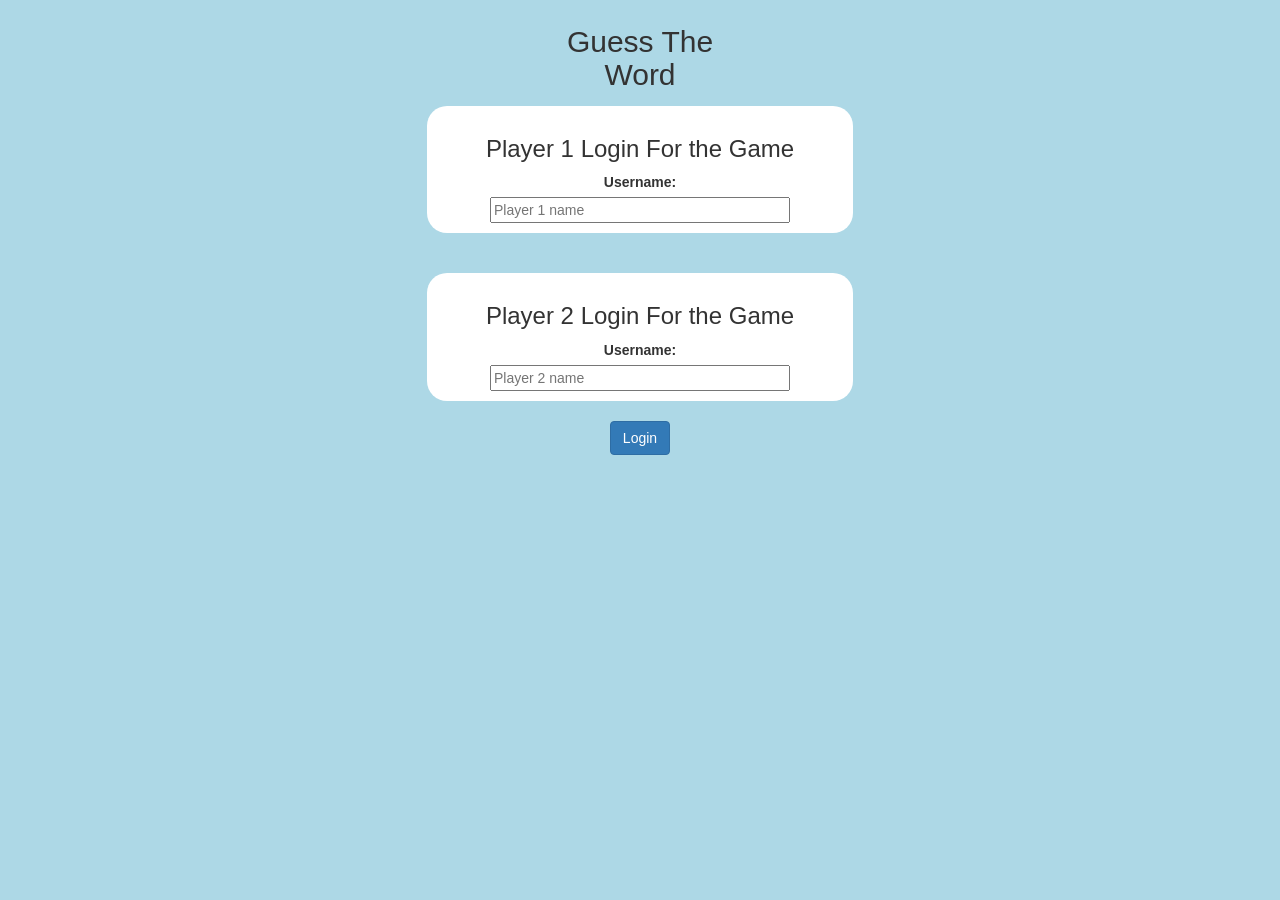
<file: index.html>
<!DOCTYPE html>
<html>
<head>
	<title>Guess The Word</title>

<link rel="stylesheet" href="style.css">

<link rel="stylesheet" href="https://maxcdn.bootstrapcdn.com/bootstrap/3.4.0/css/bootstrap.min.css">

<script src="https://ajax.googleapis.com/ajax/libs/jquery/3.4.1/jquery.min.js"></script>

<script src="https://maxcdn.bootstrapcdn.com/bootstrap/3.4.0/js/bootstrap.min.js"></script>

<body class="body-background">

	<center>
		<h2>Guess The Word</h2>
		<div class="col-lg-4 col-md-6 col-sm-8 col-xs-11" id="div1">
			<h3>Player 1 Login For the Game</h3>
			<br>
			<label>Username:</label>
			<br>
			<input type="text" id="input1" placeholder="Player 1 name" >
	    </div>
		<br>
		<br>
		<div class="col-lg-4 col-md-6 col-sm-8 col-xs-11" id="div2">
			<h3>Player 2 Login For the Game</h3>
			<br>
			<label>Username:</label>
			<br>
			<input type="text" id="input2" placeholder="Player 2 name" >
	    </div>
		<br>
		<button class="btn btn-primary" onclick="saveinfo()">Login</button>
	</center>
	<script src="main.js"></script>
</body>
</html>
</file>
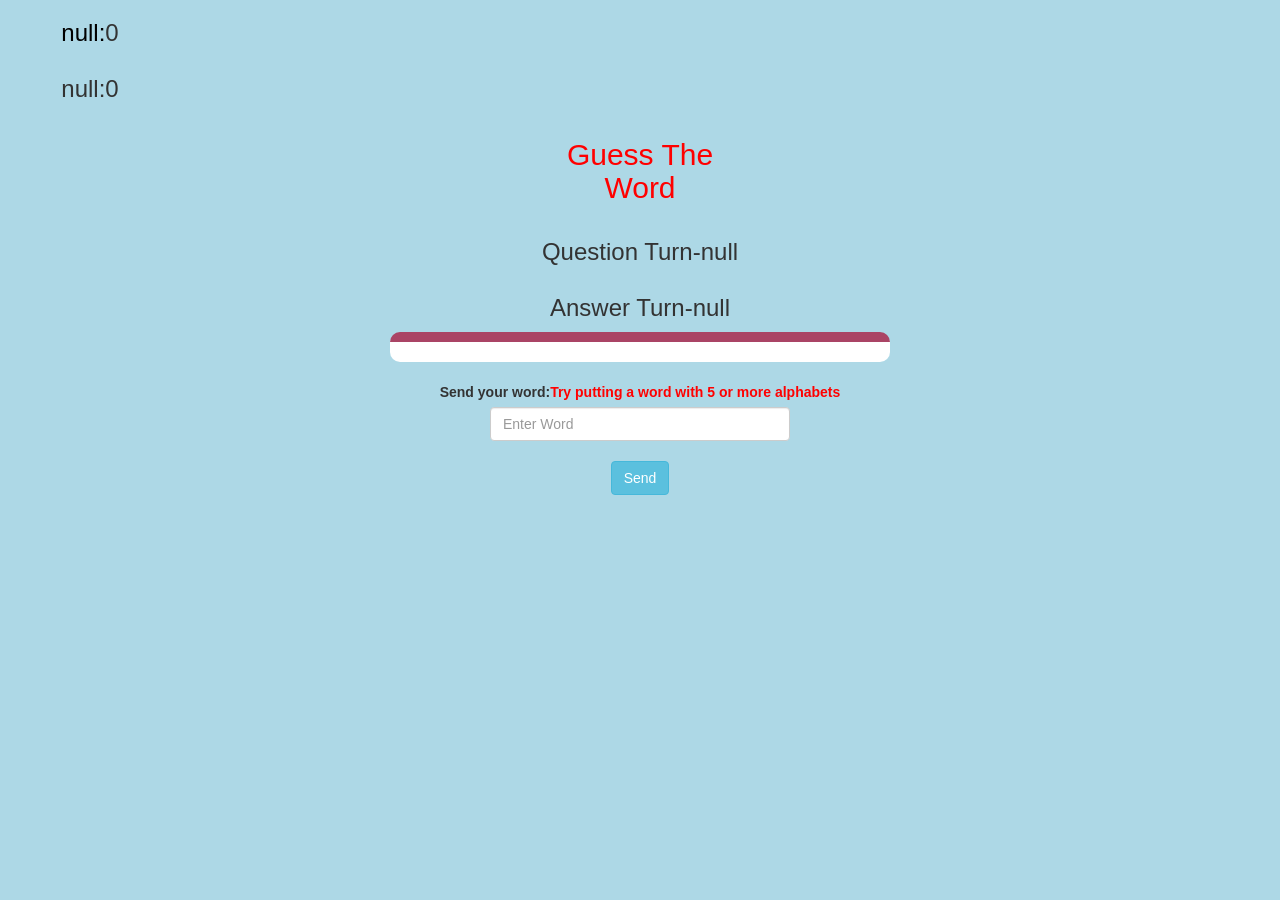
<file: activity2.html>
<html>
    <head>
        <title>Welcome To 2nd Page</title>

        <link rel="stylesheet" href="style.css">

        <link rel="stylesheet" href="https://maxcdn.bootstrapcdn.com/bootstrap/3.4.0/css/bootstrap.min.css">

<script src="https://ajax.googleapis.com/ajax/libs/jquery/3.4.1/jquery.min.js"></script>

<script src="https://maxcdn.bootstrapcdn.com/bootstrap/3.4.0/js/bootstrap.min.js"></script>


        
    </head>
    <body class="body-background">
        
        <h3 id="player1name"></h3><span><h3 id="player1score"></h3></span>
        <br>
        <h3 id="player2name"></h3><span><h3 id="player2score"></h3></span>
        <center>
            <h2 style="color:red">Guess The Word</h2>
            <h3 id="question"></h3>
            <br>
            <h3 id="answer"></h3>
            <div id="output">
                
            </div>
            <br>
            <label>Send your word:<b style="color: red;">Try putting a word with 5 or more alphabets</b></label>
            <input type="text" id="Your_word" class="form-control" placeholder="Enter Word" style="width: 300px"> 
            <br>
            <button onclick="send()" class="btn btn-info">Send</button>
        </center>
        <script src="second.js"></script>
    </body>
</html>
</file>
<file: style.css>
.body-background 
{
    background-color: lightblue;
    background-position: center;
    background-size: cover;
	text-align: center;
}
#div1{
	background-color: white;
	border-radius: 20px;
	float: none;
	padding: 10px;
}
#div2{
	background-color: white;
	border-radius: 20px;
	float: none;
	padding: 10px;
}
h2
{
	border-radius: 10px;
	width: 200px;
	padding: 5px;
 }
h3
{
	display: inline-block;
}
#input1{
	display: inline-blocks;
	width: 300px;
}
#input2{
	display: inline-blocks;
	width: 300px;
}
#player1name{
	color: black;
}
#output{
	background: white; 
	border-radius: 10px; 
	border-top: 10px solid #AA4465; 
	padding: 10px; float: none; 
	text-align: left;
	width: 500px;
}
#player1score{
	display:inline-block;
    margin-right: 1100px;
}
#player2score{
	display: inline-block;
	margin-right: 1100px;
}

#playeranswer{
	width:400px
}
</file>
